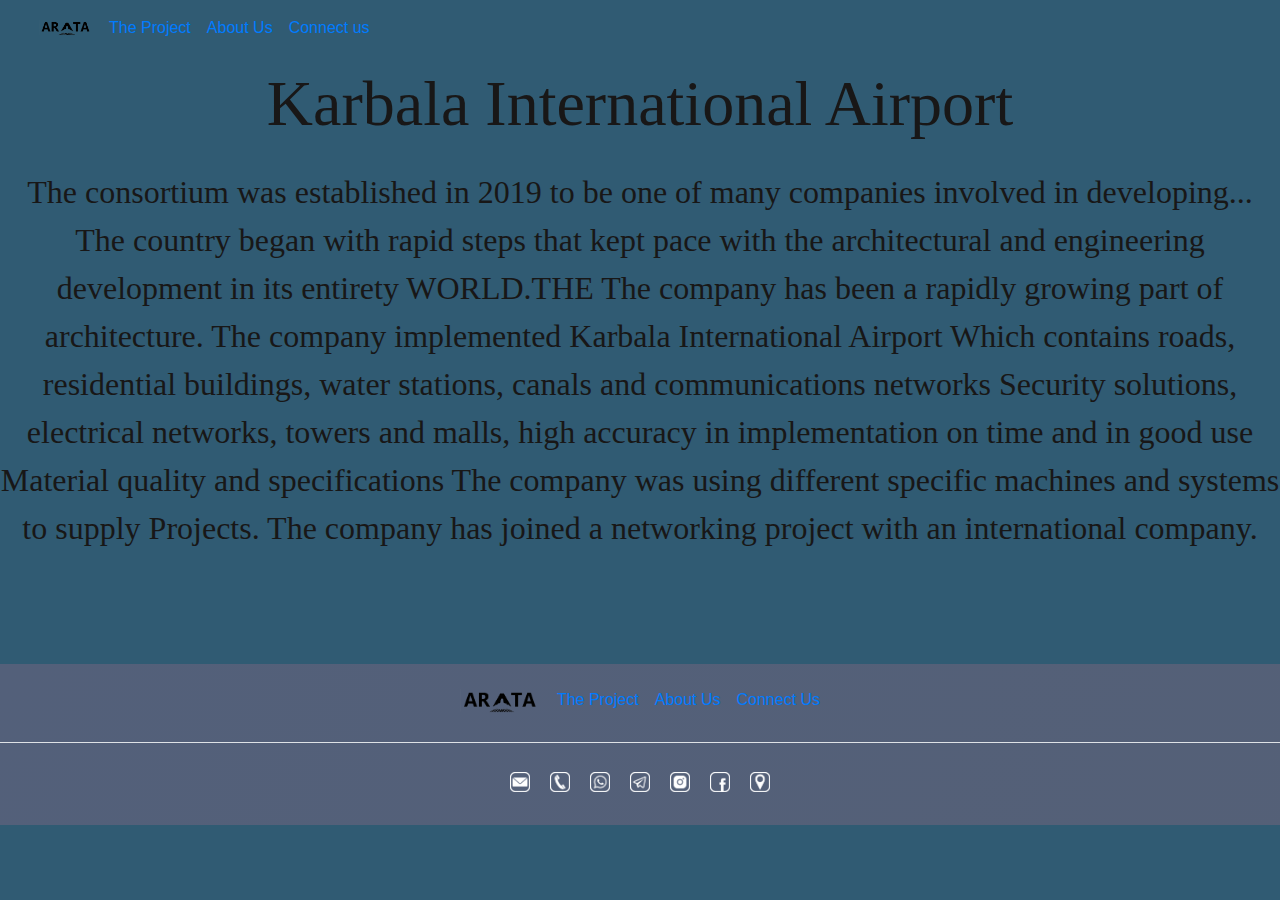
<file: about us.html>
<!DOCTYPE html>
<html lang="en">

<head>
  <link rel="icon" type="image/x-icon" href="./image/A.log.png">
  <title>ARATA</title>
  <meta charset="utf-8">
  <link href="https://cdn.jsdelivr.net/npm/bootstrap@5.3.2/dist/css/bootstrap.min.css" rel="stylesheet"
    integrity="sha384-T3c6CoIi6uLrA9TneNEoa7RxnatzjcDSCmG1MXxSR1GAsXEV/Dwwykc2MPK8M2HN" crossorigin="anonymous">
  <link rel="stylesheet" href="styles.css">
  <link href="https://stackpath.bootstrapcdn.com/bootstrap/4.5.2/css/bootstrap.min.css" rel="stylesheet">
  <script src="https://code.jquery.com/jquery-3.5.1.slim.min.js"></script>
  <script src="https://cdn.jsdelivr.net/npm/@popperjs/core@2.0.6/dist/umd/popper.min.js"></script>
  <script src="https://stackpath.bootstrapcdn.com/bootstrap/4.5.2/js/bootstrap.min.js"></script>
  <script src="https://cdn.jsdelivr.net/npm/bootstrap@5.3.2/dist/js/bootstrap.bundle.min.js"
    integrity="sha384-C6RzsynM9kWDrMNeT87bh95OGNyZPhcTNXj1NW7RuBCsyN/o0jlpcV8Qyq46cDfL"
    crossorigin="anonymous"></script>
  <meta name="viewport" content="width=device-width, initial-scale=1.0">
  <style>
    body {
      background-color: rgb(48, 91, 115);
    }

    .dropdown:hover .dropdown-content {
      display: block;
    }

    .vis {
      visibility: hidden;
      width: 0;
    }

    @media only screen and (max-width: 1000px) {
      .vis {
        visibility: visible;
        width: auto;
      }
    }
  </style>
</head>

<body>

  <nav class="navbar navbar-expand-lg bg-body-tertiary big-vis">
    <div class="container-fluid">

      <button class="navbar-toggler" type="button" data-bs-toggle="collapse" data-bs-target="#navbarSupportedContent"
        aria-controls="navbarSupportedContent" aria-expanded="false" aria-label="Toggle navigation">
        <span class="navbar-toggler-icon"><img src="image/humberger_menu-removebg-preview.png" height="40px"></span>
      </button>
      <div class="collapse navbar-collapse" id="navbarSupportedContent">
        <ul class="navbar-nav me-auto mb-2 mb-lg-0">
          <li class="nav-item">
            <a class="nav-link" href="index.html"><img src="image/arata logo jl,df.png" height="20px"></a>
          </li>
          <li class="nav-item">
            <a class="nav-link" href="the progect.html">The Project</a>
          </li>
          <li class="nav-item">
            <a class="nav-link active" aria-current="page" href="about us.html">About Us</a>
          </li>
          <li class="nav-item">
            <a class="nav-link" href="contact.html">Connect us</a>
          </li>

        </ul>

      </div>
    </div>

  </nav>

  <div class="qw">
    <p>Karbala International Airport</p>
  </div>
  <div class="textabout">
    <p>
      The consortium was established in 2019 to be one of many companies involved in developing...
      The country began with rapid steps that kept pace with the architectural and engineering development in its entirety
      WORLD.THE The company has been a rapidly growing part of architecture. The company implemented Karbala International Airport
      Which contains roads, residential buildings, water stations, canals and communications networks
      Security solutions, electrical networks, towers and malls, high accuracy in implementation on time and in good use
      Material quality and specifications The company was using different specific machines and systems to supply
      Projects. The company has joined a networking project with an international company.
    </p>
  </div>


<br><br><b><br></b>



  <section id="title" class="gradient-background">
    <footer class="py-3 my-4">
      <ul class="nav justify-content-center border-bottom pb-3 mb-3">
        <li class="nav-item"><a href="index.html" class="nav-link px-2 text-body-secondary"><img
              src="./image/arata logo jl,df.png" height="30px"></a></li>
        <li class="nav-item"><a href="the progect.html" class="nav-link px-2 text-body-secondary">The Project</a></li>
        <li class="nav-item"><a href="about us.html" class="nav-link px-2 text-body-secondary">About Us</a></li>

        <li class="nav-item"><a href="contact.html" class="nav-link px-2 text-body-secondary">Connect Us</a></li>
      </ul>
      <div class="footer-1">
        <a class="mailto" href="mailto:Info@kia-arata.com"> <img src="./image/email.png" height="20px"> </a>
        <a class="mailto" href="tel:+9647811199939"> <img src="./image/phone.png" height="20px"></a>
        <a class="mailto" href="https://wa.me/9647811199939"><img src="./image/wat.png" height="20px"></a>
        <a class="mailto" href="https://t.me/albinaalmarkazy"><img src="./image/tle.log.png" height="20px"></a>
        <a class="mailto" href="https://www.instagram.com/bmciq/"><img src="./image/insta.png" height="20px"></a>
        <a class="mailto" href="https://www.facebook.com/hassony.105" target="_blank"> <img src="./image/face.png"
            height="20px"></a>
        <a class="mailto"
          href="https://www.google.com/maps/place//@32.3528092,44.2324943,16.37z?entry=ttu"><img
            src="./image/kindpng_4830484 (2).png" height="20px"></a>


      </div>
    </footer>

  </section>

</body>

</html>
</file>
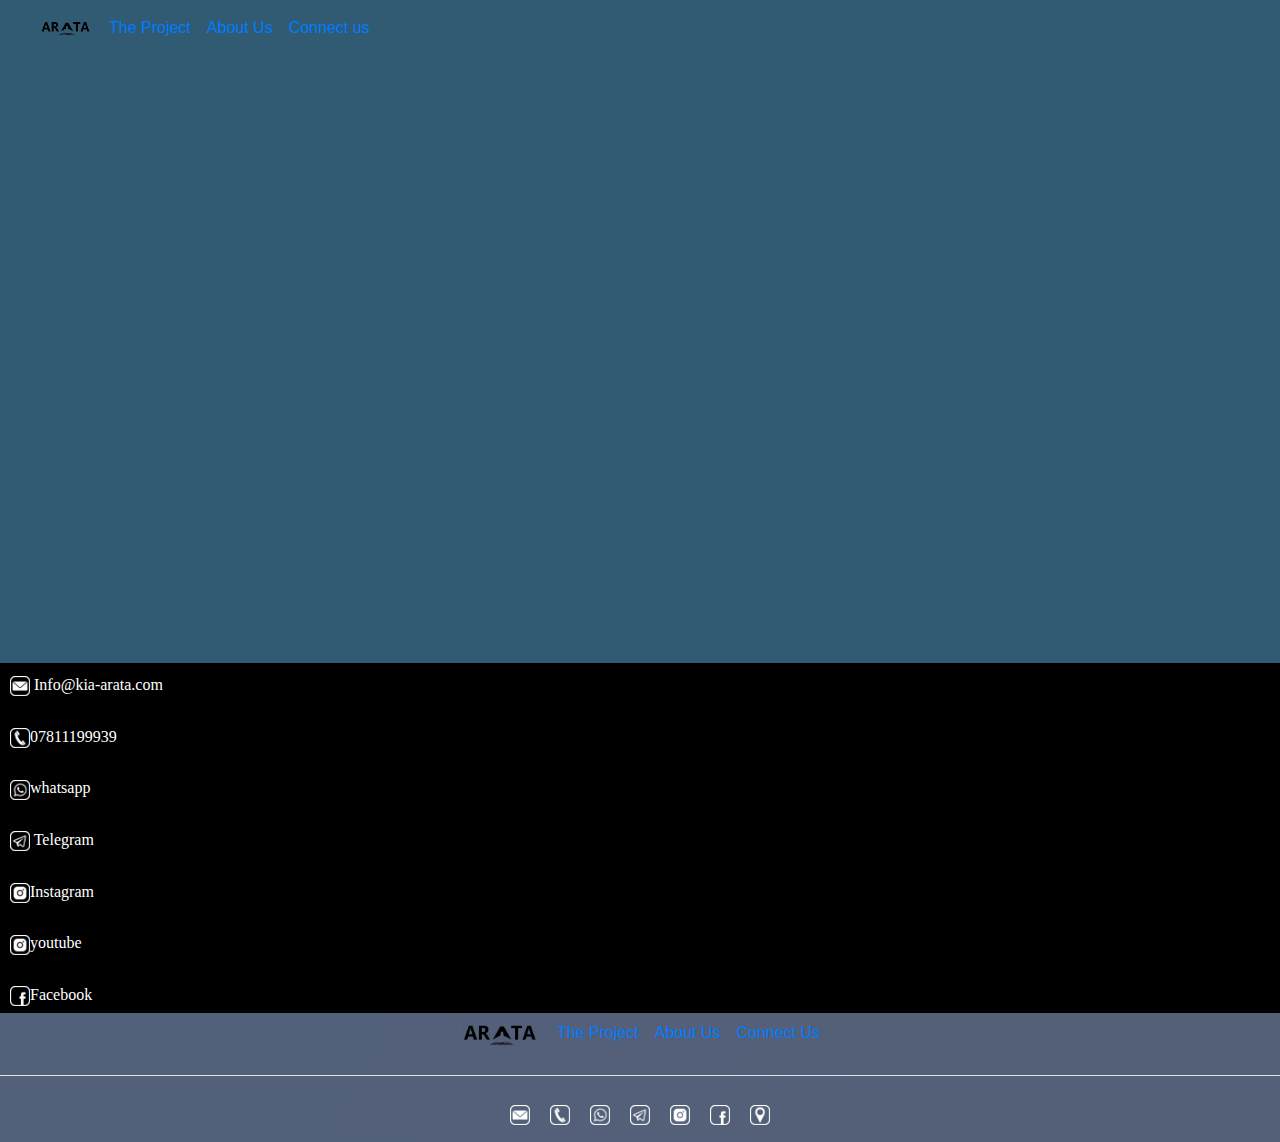
<file: contact.html>
<!DOCTYPE html>
<html lang="en">

<head>

  <meta name="viewport" content="width=device-width, initial-scale=1.0">
  <link rel="icon" type="image/x-icon" href="./image/A.log.png">
  <title>ARATA</title>
  <meta charset="utf-8">
  <link href="https://cdn.jsdelivr.net/npm/bootstrap@5.3.2/dist/css/bootstrap.min.css" rel="stylesheet"
    integrity="sha384-T3c6CoIi6uLrA9TneNEoa7RxnatzjcDSCmG1MXxSR1GAsXEV/Dwwykc2MPK8M2HN" crossorigin="anonymous">
  <link rel="stylesheet" href="styles.css">
  <link href="https://stackpath.bootstrapcdn.com/bootstrap/4.5.2/css/bootstrap.min.css" rel="stylesheet">
  <script src="https://code.jquery.com/jquery-3.5.1.slim.min.js"></script>
  <script src="https://cdn.jsdelivr.net/npm/@popperjs/core@2.0.6/dist/umd/popper.min.js"></script>
  <script src="https://stackpath.bootstrapcdn.com/bootstrap/4.5.2/js/bootstrap.min.js"></script>
  <script src="https://cdn.jsdelivr.net/npm/bootstrap@5.3.2/dist/js/bootstrap.bundle.min.js"
    integrity="sha384-C6RzsynM9kWDrMNeT87bh95OGNyZPhcTNXj1NW7RuBCsyN/o0jlpcV8Qyq46cDfL"
    crossorigin="anonymous"></script>
  <style>
    body {
      background-color: rgb(48, 91, 115);
    }
  </style>
</head>

<body>

  <nav class="navbar navbar-expand-lg bg-body-tertiary big-vis">
    <div class="container-fluid">

      <button class="navbar-toggler" type="button" data-bs-toggle="collapse" data-bs-target="#navbarSupportedContent"
        aria-controls="navbarSupportedContent" aria-expanded="false" aria-label="Toggle navigation">
        <span class="navbar-toggler-icon"><img src="image/humberger_menu-removebg-preview.png" height="40px"></span>
      </button>
      <div class="collapse navbar-collapse" id="navbarSupportedContent">
        <ul class="navbar-nav me-auto mb-2 mb-lg-0">
          <li class="nav-item">
            <a class="nav-link" href="index.html"><img src="image/arata logo jl,df.png" height="20px"></a>
          </li>
          <li class="nav-item">
            <a class="nav-link" href="the progect.html">The Project</a>
          </li>
          <li class="nav-item">
            <a class="nav-link active" aria-current="page" href="about us.html">About Us</a>
          </li>
          <li class="nav-item">
            <a class="nav-link" href="contact.html">Connect us</a>
          </li>

        </ul>

      </div>
    </div>

  </nav>
  <iframe class="map"
    src="https://www.google.com/maps/embed?pb=!1m17!1m12!1m3!1d5197.983092490332!2d44.23249433575098!3d32.35280921331462!2m3!1f0!2f0!3f0!3m2!1i1024!2i768!4f13.1!3m2!1m1!2s!5e0!3m2!1sen!2siq!4v1700043847390!5m2!1sen!2siq"
    width="600" height="450" style="border:0;" allowfullscreen="" loading="lazy"
    referrerpolicy="no-referrer-when-downgrade"></iframe>

  <div
    style="position: relative;text-align: center; top: 30%; right: 0; left: 0; color: white; background-color: black;">
    <div class="footer">
      <a class="mailto" href="mailto:Info@kia-arata.com"> <img src="./image/email.png" height="20px">
        Info@kia-arata.com </a>
      <a class="mailto" href="tel:+9647811199939"> <img src="./image/phone.png" height="20px">07811199939</a>
      <a class="mailto" href="https://wa.me/9647816036603"><img src="./image/wat.png" height="20px">whatsapp </a>
      <a class="mailto" href="https://t.me/albinaalmarkazy"><img src="./image/tle.log.png" height="20px"> Telegram </a>
      <a class="mailto" href=" https://www.instagram.com/bmciq/"><img src="./image/insta.png" height="20px">Instagram </a>
      <a class="mailto" href=" https://www.youtube.com/@albina.almarkazy/featured"><img src="./image/insta.png" height="20px">youtube </a>
      <a class="mailto" href="https://www.facebook.com/hassony.105" target="_blank"> <img src="./image/face.png"
          height="20px">Facebook</a>
    </div>
  </div>

</body>
<section id="title" class="gradient-background">
  <footer class="fotter 2">
    <ul class="nav justify-content-center border-bottom pb-3 mb-3">
      <li class="nav-item"><a href="index.html" class="nav-link px-2 text-body-secondary"><img
            src="./image/arata logo jl,df.png" height="30px"></a></li>
      <li class="nav-item"><a href="the progect.html" class="nav-link px-2 text-body-secondary">The Project</a></li>
      <li class="nav-item"><a href="about us.html" class="nav-link px-2 text-body-secondary">About Us</a></li>

      <li class="nav-item"><a href="contact.html" class="nav-link px-2 text-body-secondary">Connect Us</a></li>
    </ul>
    <div class="footer-1">
      <a class="mailto" href="mailto:Info@kia-arata.com"> <img src="./image/email.png" height="20px"> </a>
      <a class="mailto" href="tel:+9647811199939"> <img src="./image/phone.png" height="20px"></a>
      <a class="mailto" href="https://wa.me/9647811199939"><img src="./image/wat.png" height="20px"></a>
      <a class="mailto" href="https://t.me/albinaalmarkazy"><img src="./image/tle.log.png" height="20px"></a>
      <a class="mailto" href="https://www.instagram.com/bmciq/"><img src="./image/insta.png" height="20px"></a>
      <a class="mailto" href="https://www.facebook.com/hassony.105" target="_blank"> <img src="./image/face.png"
          height="20px"></a>
      <a class="mailto"
        href="https://www.google.com/maps/place//@32.3528092,44.2324943,16.37z?entry=ttu"><img
          src="./image/kindpng_4830484 (2).png" height="20px"></a>


    </div>
  </footer>
</section>

</html>
</file>
<file: styles.css>
.carousel-container {
  width: 100%;
  overflow: hidden;
  position: relative;
}

.visibility-nav {
  visibility: visible;
}

.visibility-dropdown {
  visibility: hidden;
}

@media only screen and (max-width: 600px) {


  .visibility-nav {
    visibility: hidden;
  }

  .visibility-dropdown {
    visibility: visible;
  }


}

.gradient-background {
  background: linear-gradient(300deg, #556075, #53607a);
  background-size: 180% 180%;
  animation: gradient-animation 18s ease infinite;
}

@keyframes gradient-animation {
  0% {
    background-position: 0% 50%;
  }

  50% {
    background-position: 100% 50%;
  }

  100% {
    background-position: 0% 50%;
  }
}

.icon-square {
  width: 3rem;
  height: 3rem;
  border-radius: 0.75rem;
}

.profile-img {
  height: 100px;
  border-radius: 50%;
}

body {
  background-color: #f4f6fb;
}


.dropdown:hover .dropdown-content {
  display: block;
}

.vis {
  visibility: hidden;
  width: 0;
}
.ourcompanies {
  color: #000000;
  display: flex;
  justify-content: center;
  align-items: center;
}

@media only screen and (max-width: 1000px) {
  .vis {
    visibility: visible;
    width: auto;
  }
}

h4 {
  color: rgb(0, 0, 0);

}

p {
  color: #181717;
}
h1 {

  color: #000000;
  font-size: 8rem;
}

#count1 {
  right: 50%;
  top: 100%;
  padding: 50px;

  color: #ffffff;
  border-radius: 20px;
  transition: --num 4s;
  counter-set: num var(--num);
  font: 800 40px system-ui;

}


#count1::after {
  content: counter(num);
}

#count2 {
  right: 50%;
  top: 100%;
  padding: 50px;
 
  color: #ffffff;
  border-radius: 20px;
  transition: --num 4s;
  counter-set: num var(--num);
  font: 800 40px system-ui;
}


#count2::after {
  content: counter(num);
}

#count3 {
  right: 50%;
  top: 100%;
  padding: 50px;

  color: #ffffff;
  border-radius: 20px;
  transition: --num 4s;
  counter-set: num var(--num);
  font: 800 40px system-ui;
}


#count3::after {
  content: counter(num);
}

#count4 {
  right: 50%;
  top: 100%;
  padding: 50px;

  color: #ffffff;
  border-radius: 20px;
  transition: --num 4s;
  counter-set: num var(--num);
  font: 800 40px system-ui;
}


#count4::after {
  content: counter(num);
}

@property --num {
  syntax: "<integer>";
  initial-value: 0;
  inherits: false;
}

.hatem {
  display: flex;
  flex-direction: row;
  justify-content: center;
  flex-wrap: wrap;
  
}

.colom {
  display: flex;
  flex-direction: column;
  justify-content: center;
  align-items: center;
  margin: 10px;

}

.our {
  display: flex;
  justify-content: center;
  align-items: center;
  color: #ffffff;
}

h3 {
  color: #000000;
}

.mailto {
  color: #ffffff;
  font-family:'Times New Roman', Times, serif;
  text-align: center;
  padding: 10px;
  height: 40px;
}

.footer {
  display: flex;
  flex-direction: column;
  align-items: start;
  height: 350px;
  justify-content: space-between;

}

.footer-1 {
  display: flex;
  align-items: start;
  height: 50px;
  justify-content: center;
  align-content: space-between;
  /* justify-content: space-between; */
}

.map {
  width: 100%;
  height: 600px;
  filter: grayscale(100%) invert(92%) contrast(83%);
}

.footer-2 {
  background-color: #000000;
}

.textabout {
  color: #ffffff;
  position: relative;
  font-family: 'Caveat', cursive;
  font-size: 2rem;
  text-align: center;

}

.qw {
  color: #087c95;
  position: relative;
  text-align: center;
  align-items: center;
  font-size: 4rem;
  font-family: 'Caveat', cursive;
}
</file>
